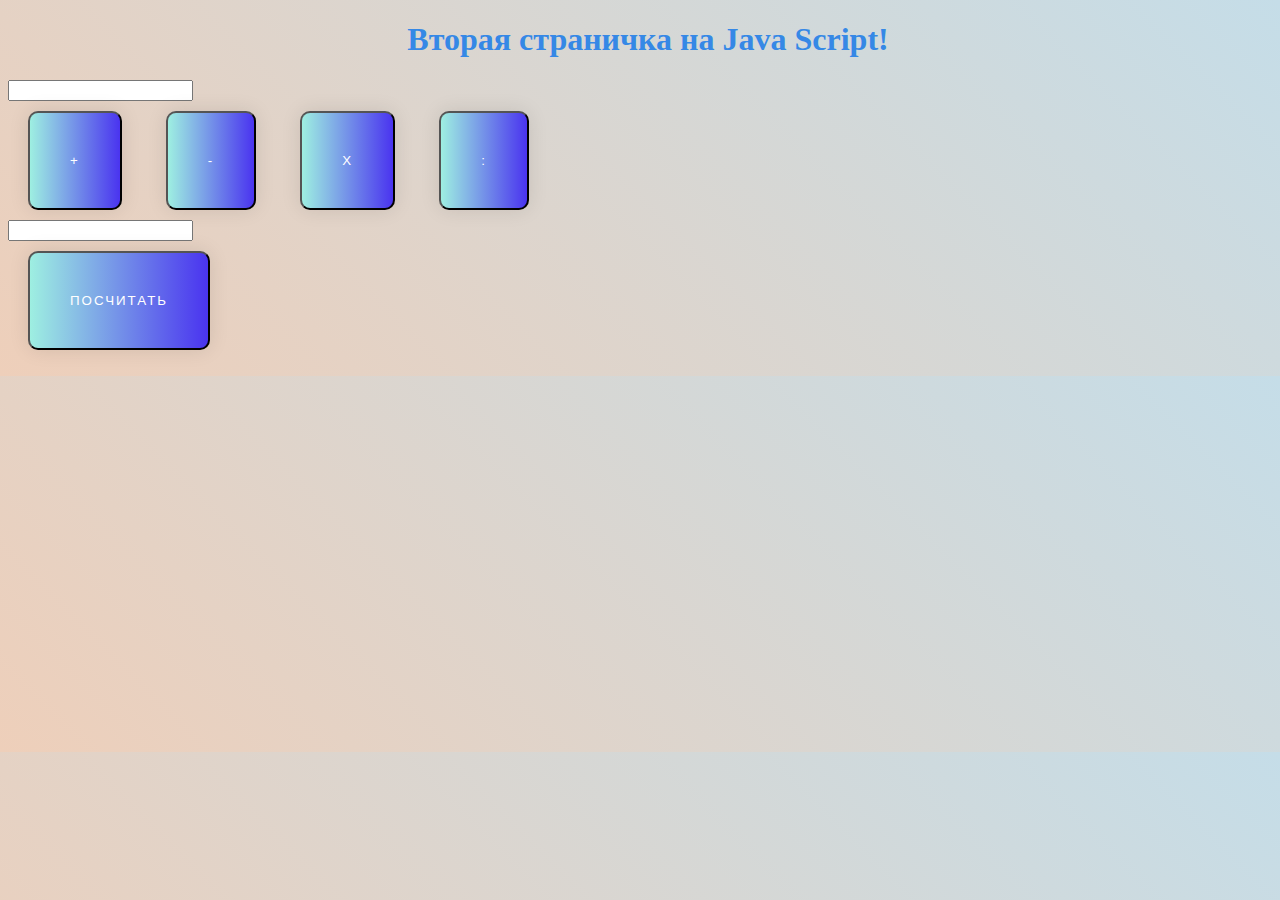
<file: index.html>
<!DOCTYPE html>
<html lang="en">
<head>
    <meta charset="UTF-8">
    <meta http-equiv="X-UA-Compatible" content="IE=edge">
    <meta name="viewport" content="width=device-width, initial-scale=1.0">
    <link rel="stylesheet" href="./assets/style/styles.css" type="text/css">

    <title>Калькулятор</title>
</head>
<body class="body">
    <h1>Вторая страничка на Java Script!</h1>
   <input id="num1" />

	<!-- блок с кнопками -->
	<div id="operator_btns">
	  <button class="button" id="plus" onclick="op='+'">+</button>
	  <button class="button" id="minus" onclick="op='-'">-</button>
	  <button class="button" id="times" onclick="op='*'">x</button>
	  <button class="button" id="divide" onclick="op='/'">:</button>
	</div>

	<!-- поле ввода второго числа -->
	<input id="num2" />
	<br>

	<!-- кнопка для расчётов -->
	<button class="button" onclick="func()">Посчитать</button>

	<!-- здесь будет результат -->
	<p id="result"></p>
    <script src="./index.js"></script>
</body>
</html>
</file>
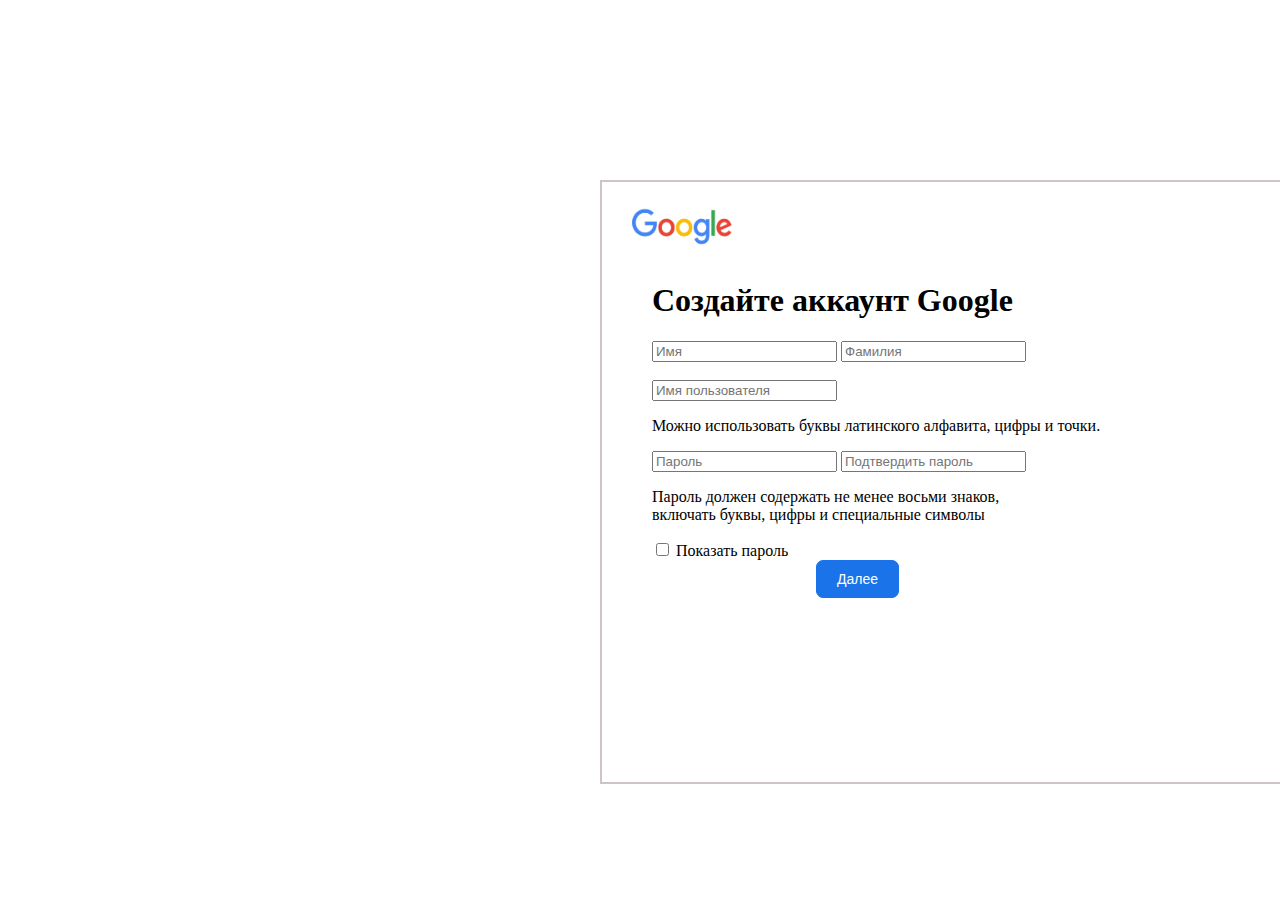
<file: forma.html>
<!DOCTYPE html>
<html lang="en">
<head>
    <meta charset="UTF-8">
    <meta http-equiv="X-UA-Compatible" content="IE=edge">
    <meta name="viewport" content="width=device-width, initial-scale=1.0">
    <link rel="stylesheet" href="./assets/style/forma.css" type="text/css">
    <title>Создайте аккаунт Google</title>
</head>
<body class="border">
    <img type="icon" src="./assets/img/image-6362-1621591055.jpg" class="icon">
    <div class="forma">
    <h1>Создайте аккаунт Google</h1>
    <div>
    <input class="field" type="name" id="nameM" placeholder="Имя">
    <input class="field" type="surname" id="surnameM" placeholder="Фамилия">
</div><br>
    <input class="field" type="username" id="usernameM" placeholder="Имя пользователя">
    <p>Можно использовать буквы латинского алфавита, цифры и точки.</ф>
    <div class="password">
    <input class="field" type="password" id="password-input" placeholder="Пароль" name="password">
    <input class="field" type="passwordPovtor" id="passwordPovtor" name="password" placeholder="Подтвердить пароль">
    <p>Пароль должен содержать не менее восьми знаков, 
        <br> включать буквы, цифры и специальные символы</p>
        <label><input type="checkbox" class="password-checkbox"> Показать пароль</label>
        <div id="errorMessage"></div>
        <button class="button" onclick="check();">Далее</button>
</div>
</div>
    <script src="./forma.js"></script>
</body>
</html>
</file>
<file: assets/style/styles.css>
.body{
    background: linear-gradient(45deg, #EECFBA, #C5DDE8);
    height: 100%;
    width: 100%;
}
h1 {
    color:rgb(53, 136, 230);
    display: flex;
    justify-content: center;
}
.container_box{
    margin-top: 40px;
    margin-left: 470px;
}
.button{
    text-decoration: none;
  display: inline-block;
  color: white;
  padding: 40px 40px;
  margin: 10px 20px;
  border-radius: 10px;
  font-family: 'Montserrat', sans-serif;
  text-transform: uppercase;
  letter-spacing: 2px;
  background-image: linear-gradient(to right, #9EEFE1 0%, #4830F0 51%, #9EEFE1 100%);
  background-size: 200% auto;
  box-shadow: 0 0 20px rgba(0, 0, 0, .1);
  transition: .5s;
}
.name{
    margin-left: 830px;
}
.button-check{
    text-decoration: none;
  display: inline-block;
  color: white;
  padding: 40px 40px;
  margin: 10px 20px;
  border-radius: 10px;
  font-family: 'Montserrat', sans-serif;
  text-transform: uppercase;
  letter-spacing: 2px;
  background-image: linear-gradient(to right, #9EEFE1 0%, #4830F0 51%, #9EEFE1 100%);
  background-size: 200% auto;
  box-shadow: 0 0 20px rgba(0, 0, 0, .1);
  transition: .5s;
  margin-left: 370px;
  margin-top: 50px;
}
</file>
<file: assets/style/forma.css>
.border{
    border: 2px solid rgb(207, 195, 195);
    width: 700px;
    height: 600px;
margin-left: 600px;
margin-top: 180px;
}
.icon{
    margin-left: 30px;
    margin-top: 15px;
    width: 100px;
    height: 60px;
}
.forma{
    margin-left: 50px;
}
.button{
    margin-left: 164px;
    background-color: #1a73e8;
    color: white;
    font-family: "Google Sans",Roboto,Arial,sans-serif;
    font-size: .875rem;
    font-weight: 500;
    padding-right: 20px;
    padding-left: 20px;
    padding-top: 10px;
    padding-bottom: 10px;
    border-radius: 7px; 
    border: 1px solid #1a73e8;
}
#errorMessage{
color: red;
}
</file>
